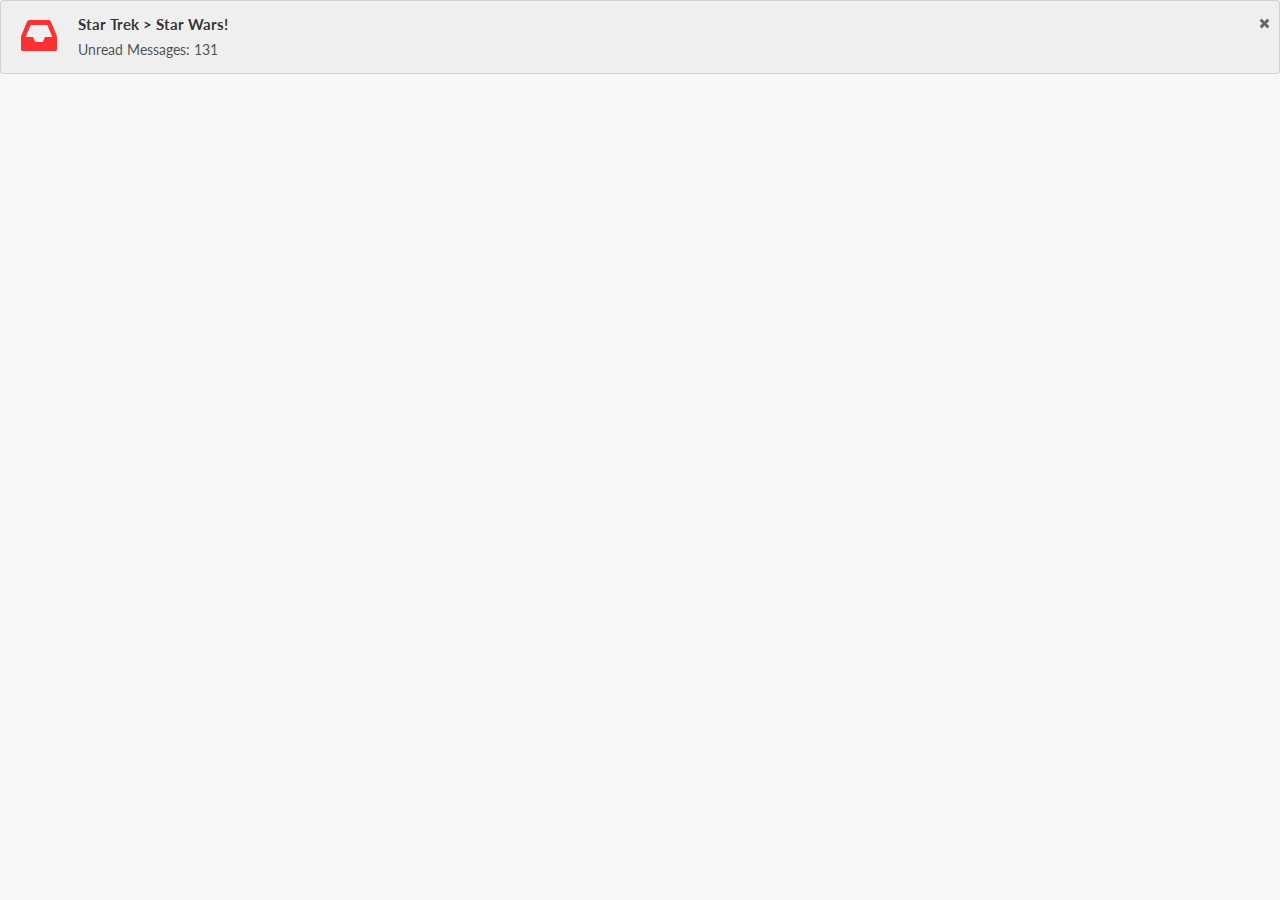
<file: 2/index.html>
<!DOCTYPE html>

<html>
<head>

  <meta charset="utf-8" />
  <meta http-equiv="X-UA-Compatible" content="IE=edge,chrome=1" />
  <meta name="viewport" content="width=device-width, initial-scale=1.0, maximum-scale=1.0">

  <title>2. Strings &amp; Data Types</title>

  <link rel="stylesheet" type="text/css" href="css/semantic.min.css">
  <link rel="stylesheet" type="text/css" href="css/styles.css">

</head>

<body>
  
  <!-- Messages: http://semantic-ui.com/collections/message.html -->


  <div class="ui icon message">

    <i class="close icon"></i>

  <i class="inbox icon"></i>
  <div class="content">
    <div class="header">
      Have you heard about our mailing list?
    </div>
    <p>Get the best news in your e-mail every day.</p>
  </div>
</div>
  



  <script src="http://cdnjs.cloudflare.com/ajax/libs/jquery/2.0.3/jquery.js"></script>
  <script src="js/semantic.min.js"></script>
  <script src="js/scripts.js"></script>

</body>
</html>
</file>
<file: 2/css/styles.css>
.icon .inbox {
	color: red;
}
</file>
